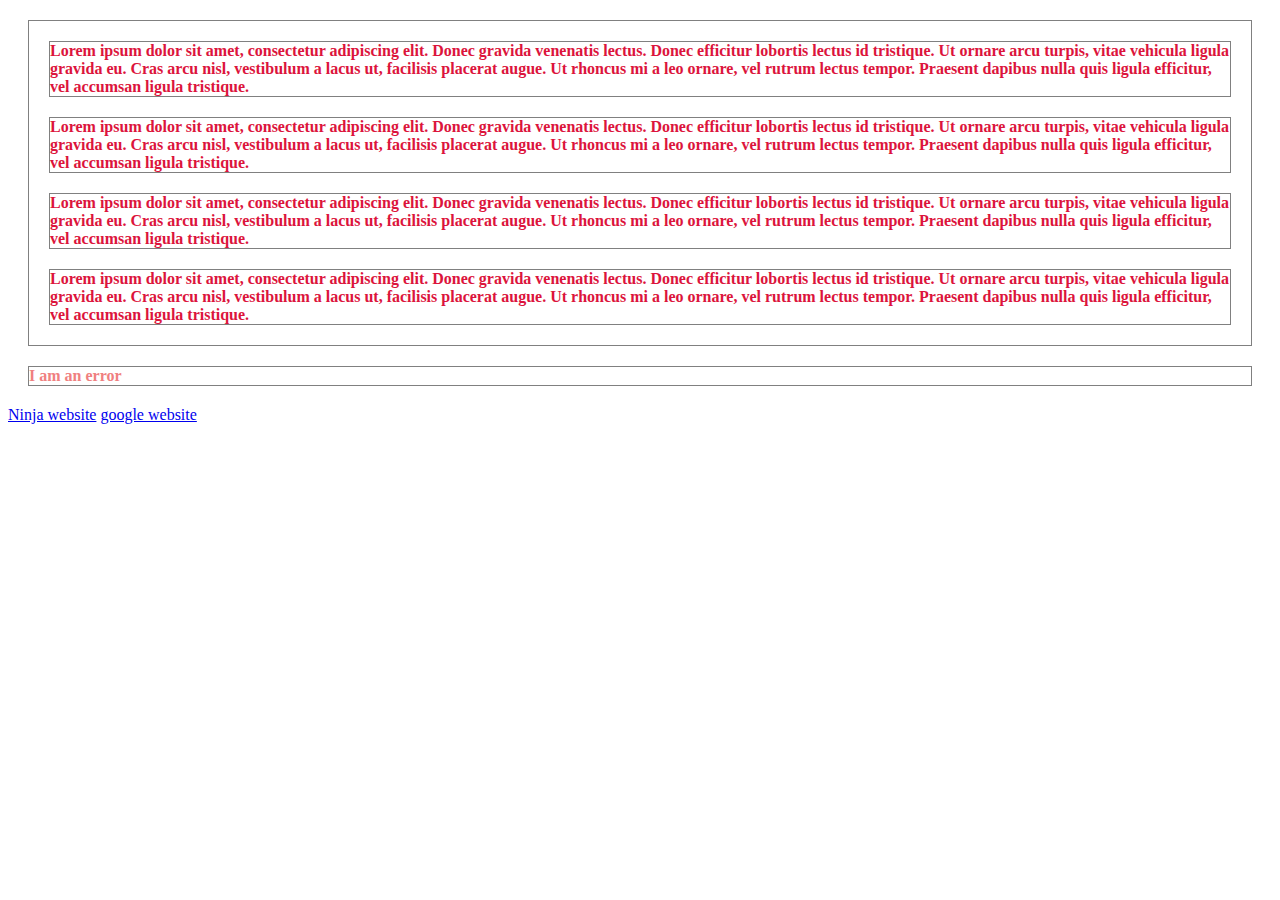
<file: Classes-Selectors/index.html>
<!DOCTYPE html>
<html>

<head>
    <link rel="stylesheet" href="style.css">
    <title>CSS Basics</title>
</head>

<body>
    <div id="content">
        <p>Lorem ipsum dolor sit amet, consectetur adipiscing elit.
            Donec gravida venenatis lectus. Donec efficitur lobortis lectus id tristique. Ut ornare arcu turpis, vitae
            vehicula ligula gravida eu. Cras arcu nisl, vestibulum a lacus ut, facilisis placerat augue. Ut rhoncus mi a
            leo
            ornare, vel rutrum lectus tempor. Praesent dapibus nulla quis ligula efficitur, vel accumsan ligula
            tristique.</p>

        <p class="error">Lorem ipsum dolor sit amet, consectetur adipiscing elit.
            Donec gravida venenatis lectus. Donec efficitur lobortis lectus id tristique. Ut ornare arcu turpis, vitae
            vehicula ligula gravida eu. Cras arcu nisl, vestibulum a lacus ut, facilisis placerat augue. Ut rhoncus mi a
            leo
            ornare, vel rutrum lectus tempor. Praesent dapibus nulla quis ligula efficitur, vel accumsan ligula
            tristique.</p>
        <p class="success">Lorem ipsum dolor sit amet, consectetur adipiscing elit.
            Donec gravida venenatis lectus. Donec efficitur lobortis lectus id tristique. Ut ornare arcu turpis, vitae
            vehicula ligula gravida eu. Cras arcu nisl, vestibulum a lacus ut, facilisis placerat augue. Ut rhoncus mi a
            leo
            ornare, vel rutrum lectus tempor. Praesent dapibus nulla quis ligula efficitur, vel accumsan ligula
            tristique.</p>
        <p class="success feedback">Lorem ipsum dolor sit amet, consectetur adipiscing elit.
            Donec gravida venenatis lectus. Donec efficitur lobortis lectus id tristique. Ut ornare arcu turpis, vitae
            vehicula ligula gravida eu. Cras arcu nisl, vestibulum a lacus ut, facilisis placerat augue. Ut rhoncus mi a
            leo
            ornare, vel rutrum lectus tempor. Praesent dapibus nulla quis ligula efficitur, vel accumsan ligula
            tristique.</p>
    </div>
    <div class="error">I am an error</div>

    <a href="https://www.thenetninja.co.uk">Ninja website</a>
    <a href="https://www.google.com">google website</a>
    


</body>

</html>
</file>
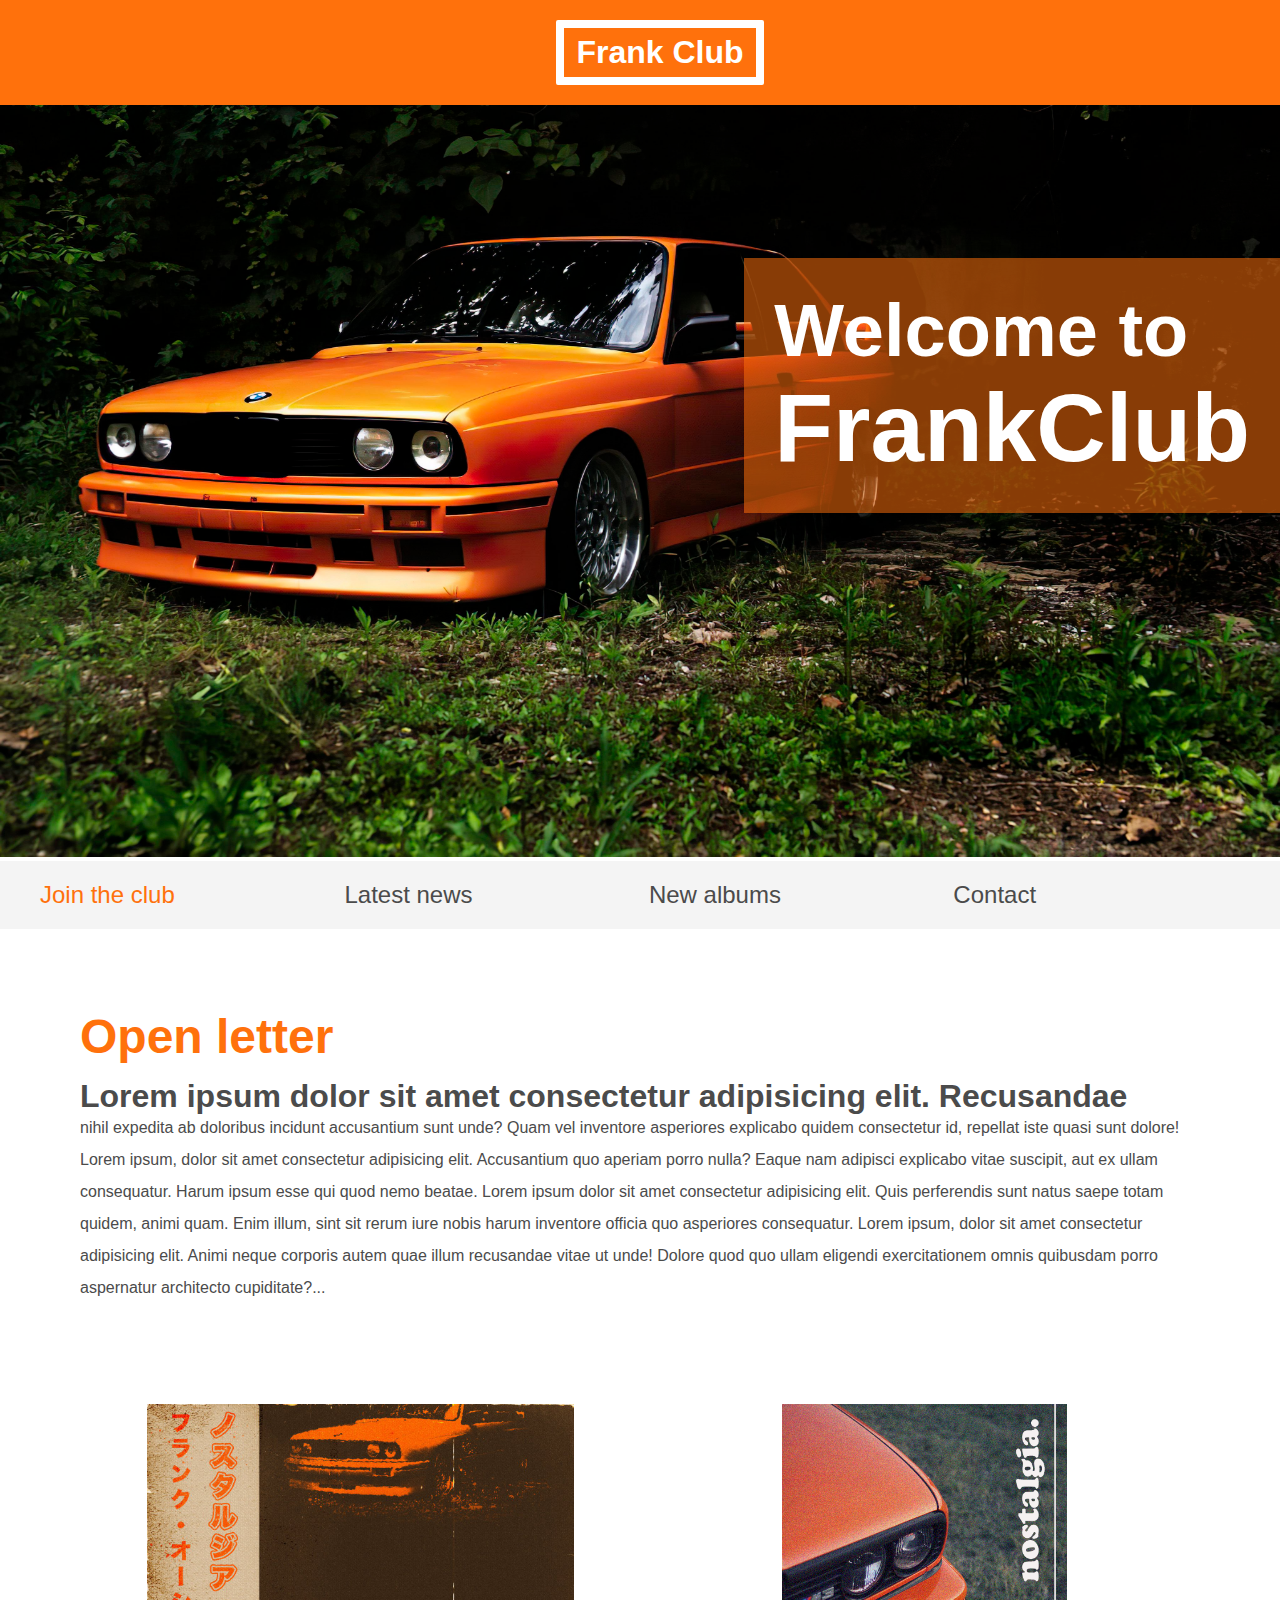
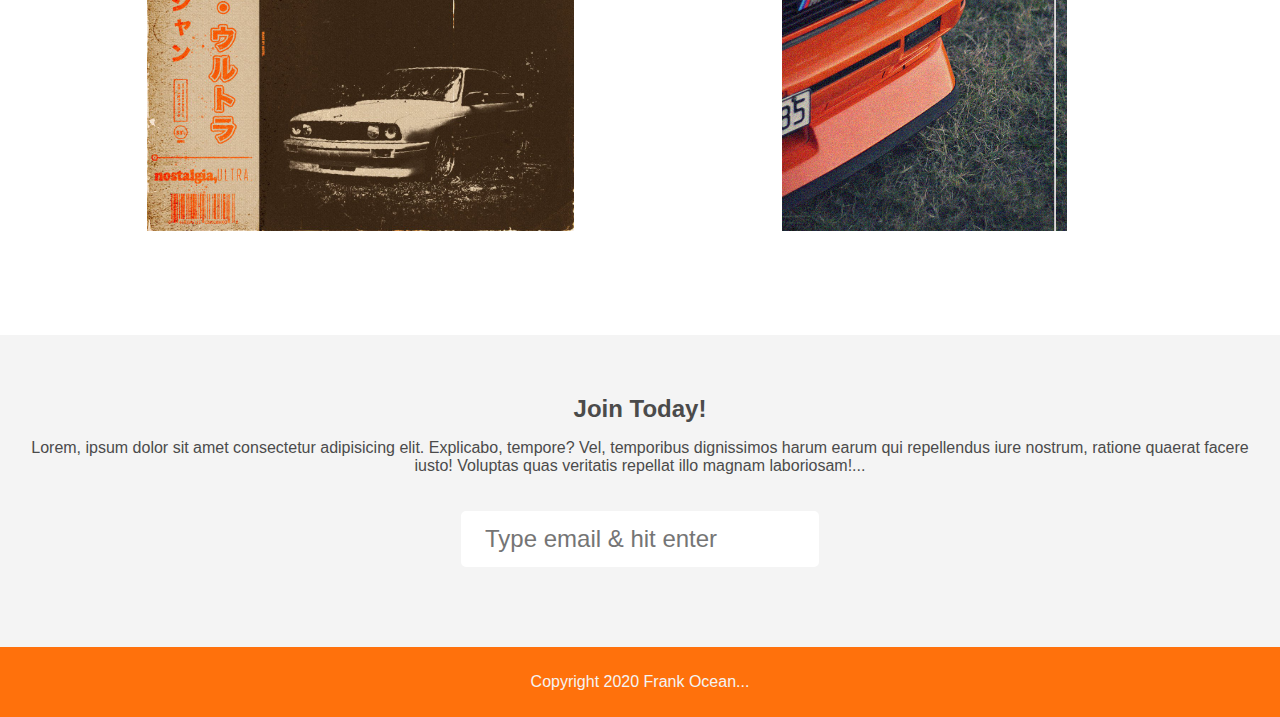
<file: html5/index.html>
<!DOCTYPE html>
<html lang="en">

<head>
    <meta name="viewport" content="width=device-width, initial-scale=1.0">
    <link rel="stylesheet" href="styles.css">
    <title>Frank Club</title>
</head>

<body>
    <header>
        <h1>Frank Club</h1>
    </header>
    <section class="banner">
        <img src="img/banner.jpg" alt="frankclub welcome banner">
        <div class="welcome">
            <h2>Welcome to <br><span>FrankClub</span></h2>
        </div>

    </section>
    <nav class="main-nav">
        <ul>
            <li><a href="/join.html" class="join">Join the club</a></li>
            <li><a href="/news.html">Latest news</a></li>
            <li><a href="/albums.html">New albums</a></li>
            <li><a href="/contact.html">Contact</a></li>
        </ul>
    </nav>
    <main>
        <article>
            <h2>Open letter</h2>
            <p>Lorem ipsum dolor sit amet consectetur adipisicing elit. Recusandae nihil expedita ab doloribus incidunt
                accusantium sunt unde? Quam vel inventore asperiores explicabo quidem consectetur id, repellat iste
                quasi sunt dolore! Lorem ipsum, dolor sit amet consectetur adipisicing elit. Accusantium quo aperiam
                porro nulla? Eaque nam adipisci explicabo vitae suscipit, aut ex ullam consequatur. Harum ipsum esse qui
                quod nemo beatae. Lorem ipsum dolor sit amet consectetur adipisicing elit. Quis perferendis sunt natus
                saepe totam quidem, animi quam. Enim illum, sint sit rerum iure nobis harum inventore officia quo
                asperiores consequatur. Lorem ipsum, dolor sit amet consectetur adipisicing elit. Animi neque corporis
                autem quae illum recusandae vitae ut unde! Dolore quod quo ullam eligendi exercitationem omnis quibusdam
                porro aspernatur architecto cupiditate?</p>
        </article>
        <ul class="images">
            <li><img src="img/thumb-1.jpg" alt="mario thumb 1"></li>
            <li><img src="img/thumb-2.png" alt="mario thumb 2"></li>
        </ul>
    </main>
    <section class="join">
        <h2>Join Today!</h2>
        <p>Lorem, ipsum dolor sit amet consectetur adipisicing elit. Explicabo, tempore? Vel, temporibus dignissimos
            harum earum qui repellendus iure nostrum, ratione quaerat facere iusto! Voluptas quas veritatis repellat
            illo magnam laboriosam!</p>
        <form>
            <input type="email" name="name" placeholder="Type email & hit enter" required>
        </form>
    </section>
    <footer>
        <p class="copyright">Copyright 2020 Frank Ocean</p>
    </footer>
</body>

</html>
</file>
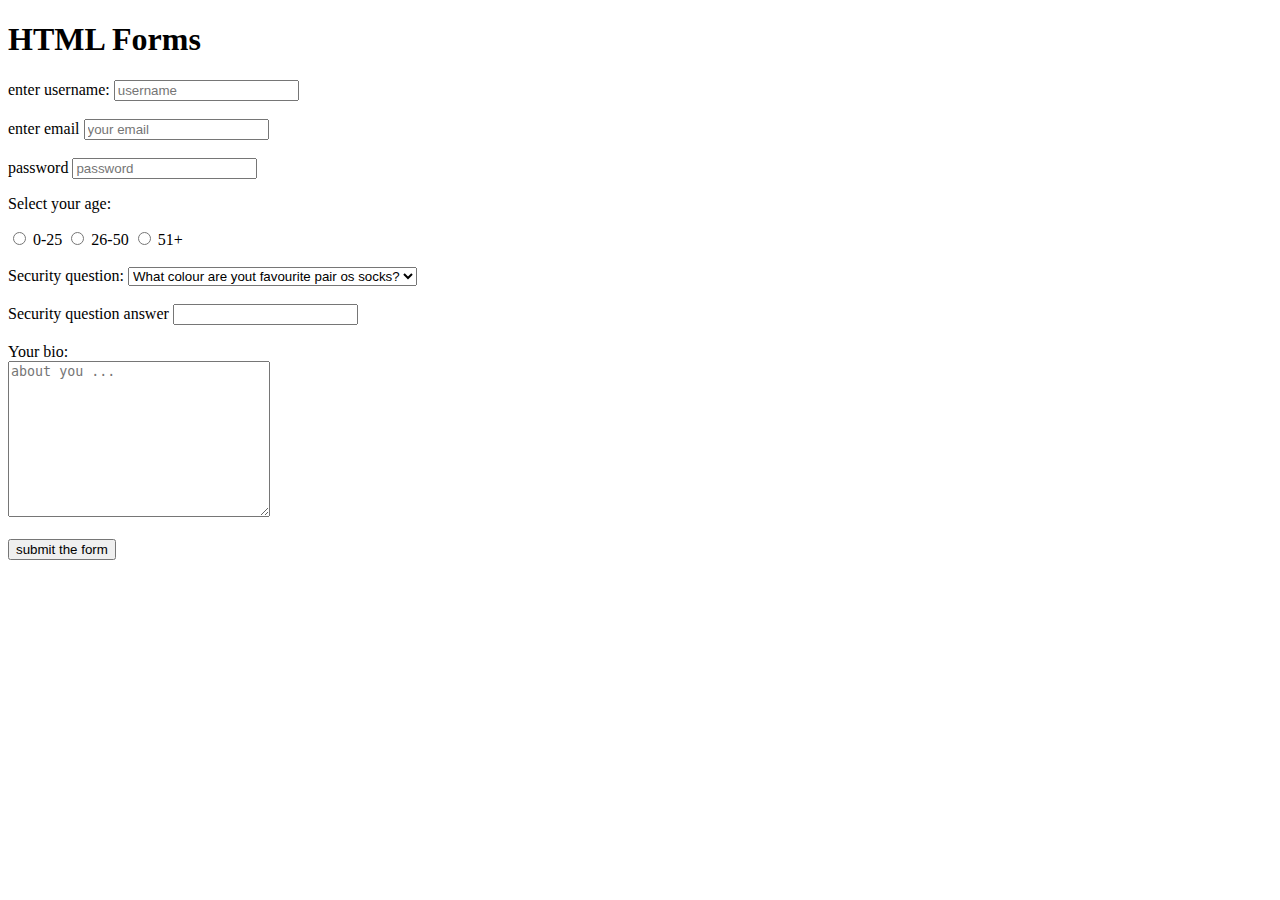
<file: index2.html>
<!DOCTYPE HTML>
<html>

<head>
    <title>Learning HTML</title>
</head>

<body>
    <h1>HTML Forms</h1>
    <form action="">
        <label for="username">enter username:</label>
        <input required type="text" id="username" name="username" placeholder="username">
        <br><br>
        <label for="email">enter email</label>
        <input required type="email" id="email" name="email" placeholder="your email">
        <br><br>
        <label for="password">password</label>
        <input required type="password" id="password" name="password" placeholder="password">
        <!--name atribute is for serverside-->
        <p>Select your age:</p>
        <!--name is usefull to diselect the others opcion-->
        <input type="radio" name="age" value="0-25" id="option-1">
        <label for="option-1">0-25</label>
        <input type="radio" name="age" value="26-50" id="option-2">
        <label for="option-2">26-50</label>
        <input type="radio" name="age" value="51+" id="option-3">
        <label for="option-3">51+</label>

        <br><br>

        <label for="">Security question:</label>
        <select name="question" id="question">
            <option value="q1">What colour are yout favourite pair os socks?</option>
            <option value="q2">If you could be a vegetable, what it be?</option>
            <option value="q3">What is your best ever security question?</option>

        </select>
        <br><br>

        <label for="answer">Security question answer</label>
        <input type="text" id="answer" name="answer">

        <br><br>
        <label for="bio">Your bio:</label><br>
        <textarea name="bio" id="bio" cols="30" rows="10" placeholder="about you ..."></textarea>
        <br><br>
        <input type="submit" value="submit the form">
    </form>

</body>


</html>
</file>
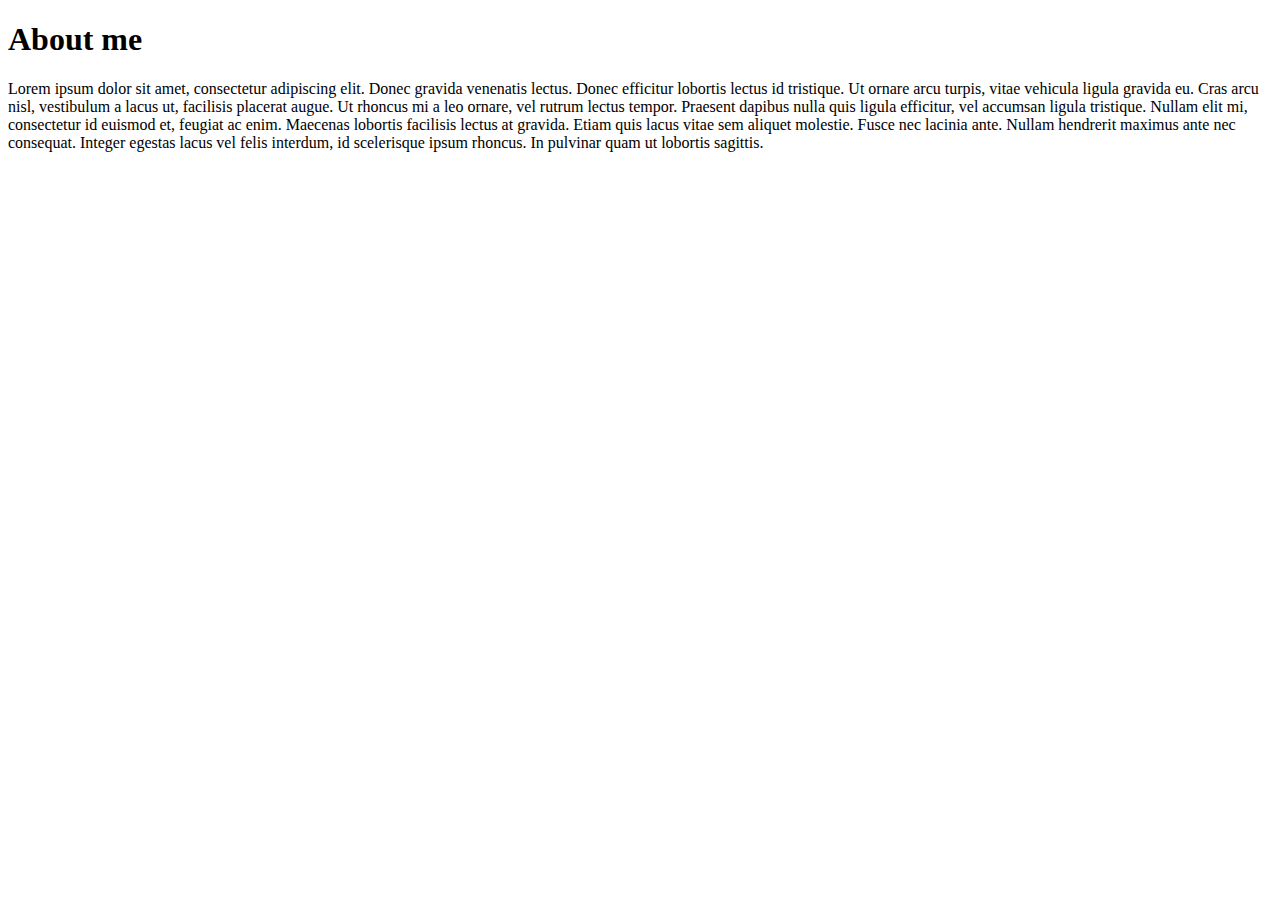
<file: CSS/aboutCSS.html>
<!DOCTYPE HTML>
<html>
    
<head>
    <link rel="stylesheet" href="style.css">
    <title>CSS Basics</title>
</head>

<body>
    <h1>About me</h1>
    <p>
        Lorem ipsum dolor sit amet, consectetur adipiscing elit.
        Donec gravida venenatis lectus. Donec efficitur lobortis lectus id tristique. Ut ornare arcu turpis, vitae
        vehicula ligula gravida eu. Cras arcu nisl, vestibulum a lacus ut, facilisis placerat augue. Ut rhoncus mi a leo
        ornare, vel rutrum lectus tempor. Praesent dapibus nulla quis ligula efficitur, vel accumsan ligula tristique.
        Nullam elit mi, consectetur id euismod et, feugiat ac enim. Maecenas lobortis facilisis lectus at gravida. Etiam
        quis lacus vitae sem aliquet molestie. Fusce nec lacinia ante. Nullam hendrerit maximus ante nec consequat.
        Integer egestas lacus vel felis interdum, id scelerisque ipsum rhoncus. In pulvinar quam ut lobortis sagittis.
    </p>
</body>

</html>
</file>
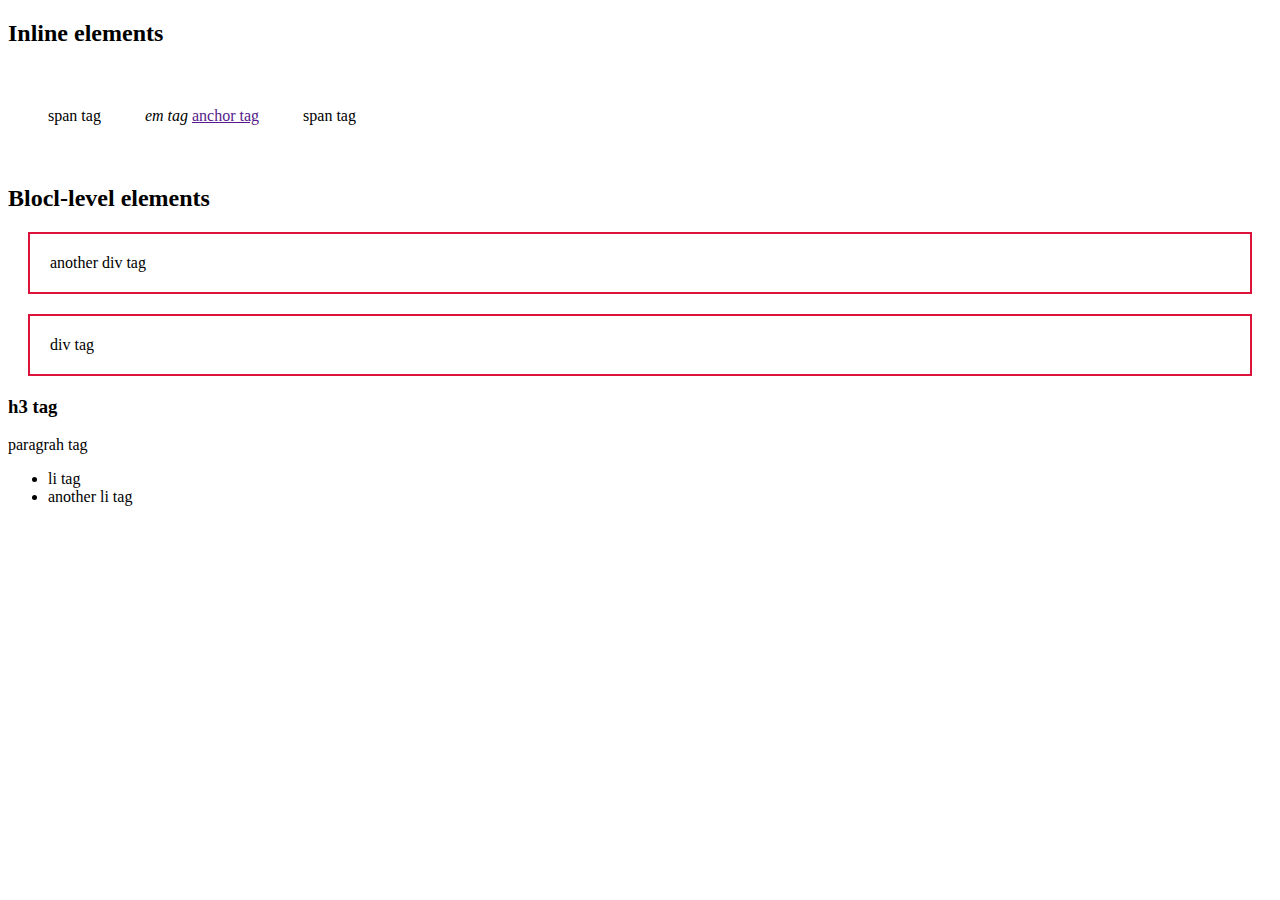
<file: CSS/indexCSS.html>
<!DOCTYPE HTML>
<html>

<head>
    <link rel="stylesheet" href="style.css">
    <title>CSS Basics</title>
</head>

<body>
   <h2>Inline elements</h2>
    <span>span tag</span>
    <em>em tag</em>
    <a href="">anchor tag</a>
    <span>span tag</span>

    <h2>Blocl-level elements</h2>
    <div>another div tag</div>
    <div>div tag</div>
    <h3>h3 tag</h3>
    <p>paragrah tag</p>
    <ul>
        <li>li tag</li>
        <li>another li tag</li>
    </ul>
</body>

</html>
</file>
<file: Classes-Selectors/style.css>
/*
p.error{
    color:red;
}

p.success{
    color: rgb(34, 150, 34);
}
p.success.feedback{
    border: 1px dashed  rgb(34, 150, 34) ;
}
    
div#content{
    
    background-color: #ebebeb;
    padding: 20px;
}
*/
/*Parents selector with space*/
/*
Diferentes que el siguiente
div.error{
    color:red;
}
*/
/* div .error{
    color:red;
}

a[href*="google"]{
    background-color: rgb(34, 150, 34);
    color: white;
    text-decoration: none;
    font-weight: bold;
    text-transform: uppercase;
}
a[href$=".com"]{
    background-color:red;
    color: white;
    border: 2px solid blue;
} */

div{
    color:lightcoral;
    border: 1px solid gray;
    margin: 20px;
    font-weight: bold;
}
div p{
    border: inherit;
    margin: inherit;
    color: crimson;
}

p{
    color: blue;
}

/*La prioridad va de abajo hacia arriba*/
/*La especificidad también tiene mayor presidencia*/
</file>
<file: html5/styles.css>
body, ul, li, h1, h2, a {
    margin: 0;
    padding: 0;
    font-family: arial;
}

header {
    background-color: #ff710c;
    padding: 20px;
    text-align: center;
    position: fixed;
    width: 100%;
    z-index: 1;
    top: 0;
    left: 0;
}

header h1 {
    color: white;
    border: 8px solid white;
    padding: 6px 12px;
    display: inline-block;
    border-radius: 2px;
}

.banner {
    position: relative;
}

.banner img {
    max-width: 100%;
}

.banner .welcome {
    background-color: #ff710c88;
    padding: 30px;
    position: absolute;
    right: 0;
    top: 30%;
    color: white;
}

.banner h2 {
    font-size: 74px;
}

.banner h2 span {
    font-size: 1.3em;
}

nav {
    background-color: #f4f4f4;
    padding: 20px;
    position: sticky;
    top: 148px;
    top: 104px;
}

nav ul {
    white-space: nowrap;
    max-width: 1200px;
    margin: 0 auto;
}

nav li {
    width: 25%;
    display: inline-block;
    font-size: 24px;
}

nav li a {
    text-decoration: none;
    color: #4b4b4b;
}

nav li a.join {
    color: #ff710c;
}

main {
    max-width: 100%;
    width: 1200px;
    margin: 80px auto;
    padding: 0 40px;
    box-sizing: border-box;
}

article h2 {
    color: #ff710c;
    font-size: 48px;
}

article p {
    line-height: 2em;
    color: #4b4b4b;
}

.images {
    text-align: center;
    margin: 80px 0;
    white-space: nowrap;
}

.images li {
    display: inline-block;
    width: 40%;
    margin: 20px 5%;
}

.images li img {
    max-width: 100%;
    max-height: 427px;
    min-height: 427px;
}

section.join {
    background-color: #f4f4f4;
    text-align: center;
    padding: 60px 20px;
    color: #4b4b4b;
}

.join h2 {
    font-size: 36.px;
}

form input {
    margin: 20px 0;
    padding: 10px 20px;
    font-size: 24px;
    border-radius: 5px;
    border: 4px solid white;
}

footer {
    background: #ff710c;
    text-align: center;
    padding: 10px;
    color: #f4f4f4;
}

/* pseudo classes */

nav li a:hover {
    text-decoration: underline;
}

.images li:hover {
    position: relative;
    top: -4px;
}

form input:focus {
    border: 4px dashed #4b4b4b;
    outline: none;
}

form input:valid {
    border: 4px solid #52961a
}

/* 
pseudoclass para el primer hijo de de un elemento
nav li:first-child{
    border:3px solid #ff710c
}
 */

article p::first-line {
    font-weight: bold;
    font-size: 2em;
}

p::selection {
    background-color: #ff710c;
    color: white;
}

p::after {
    content: '...';
}

@media screen and (max-width:1200px) {
    .banner .welcome h2 {
        font-size: 60px;
    }
    nav li {
        font-size: 18px;
    }
}

@media screen and (max-width:960px) {
    .banner .welcome h2 {
        font-size: 30px;
    }
}

@media screen and (max-width:700px) {
    .banner .welcome {
        position: relative;
        text-align: center;
        background-color: #ff710c;
        padding:10px;
    }
    .banner .welcome br {
        display: none;
    }
    .banner .welcome br {
        font-size: 25px;
    }
    .banner .welcome span {
        font-size: 1em;
    }

    .images li{
        width:100%;
        margin: 20px auto;
        display:block;
    }
    
}

@media screen and (max-width:560px){
    nav li{
        font-size: 20px;
        display: block;
        width:100%;
        margin:12px 0;  
        text-align: center;
    }

    header{
        position: relative;
    }
    nav{
        top:0;
    }

}
</file>
<file: CSS/style.css>
span{
    /*display: block;*/
    display: inline-block;
    margin: 20px;
    padding: 20px;
}

div{
    border: 2px solid crimson;
    margin: 20px;
    padding: 20px;
    /*display: inline;*/
}
</file>
